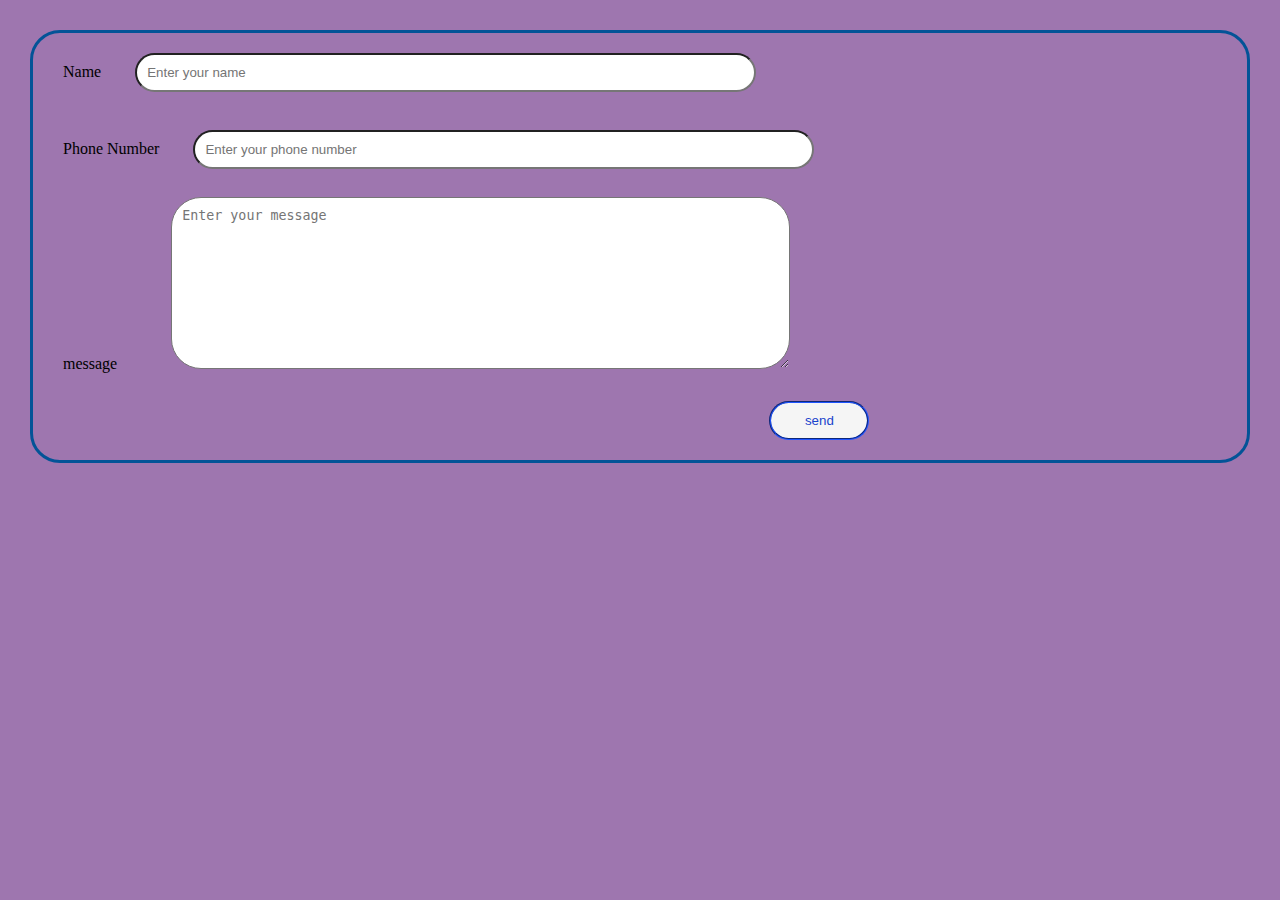
<file: contact.html>
<!DOCTYPE html>
<html lang="en">
<head>
    <meta charset="UTF-8">
    <meta http-equiv="X-UA-Compatible" content="IE=edge">
    <meta name="viewport" content="width=device-width, initial-scale=1.0">
    <link href="https://cdn.jsdelivr.net/npm/bootstrap@5.1.3/dist/css/bootstrap.min.css" rel="stylesheet" integrity="sha384-1BmE4kWBq78iYhFldvKuhfTAU6auU8tT94WrHftjDbrCEXSU1oBoqyl2QvZ6jIW3" crossorigin="anonymous">
    <script src="https://cdn.jsdelivr.net/npm/bootstrap@5.1.3/dist/js/bootstrap.bundle.min.js" integrity="sha384-ka7Sk0Gln4gmtz2MlQnikT1wXgYsOg+OMhuP+IlRH9sENBO0LRn5q+8nbTov4+1p" crossorigin="anonymous"></script>
    <title>sendig mail</title>
    <style>
    body
{
    background-color: rgba(84, 13, 114, 0.564);
    margin: 10px;
    padding: 10px;
    font-family: Georgia, 'Times New Roman', Times, serif;
}
p
{
    font-size: +3;
    margin: 5px;
    padding: 10px;
}
hr
{
    width: 80%;
    margin:auto;
    background-color: rgb(21, 30, 49)

}
a
{
    background-color:whitesmoke ;
    margin: 10px;
    padding: 10px;  
    text-decoration: none;
    color: rgb(25, 67, 204);
    border-style: groove;
    border-color: rgb(25, 67, 204);
    border-radius: 30px;
    text-align: center;
    width: 50px;
    font-size: +10;

}
a:hover
{
    width: 50px;
    background-color:rgb(25, 67, 204) ;
    margin: 10px;
    padding: 10px;  
    text-decoration: none;
    color:whitesmoke ;
    border-style: solid;
    border-color:rgb(25, 67, 204) ;
    border-radius: 30px;
    text-align: center;
    font-size: +10;
    

}
form
{
    max-width: 100%;
    min-width: 60%;
    margin: 10px;
    padding: 10px;
    border-radius: 30px; 
    border-color: #035397;
    border-style: solid;

}
label
{
    margin: 10px;
    padding: 10px;
}
input
{
    margin: 10px;
    padding: 10px;
    border-radius: 30px;
    width: 50%;
}
textarea
{
    margin: 0 30px;
    padding: 10px;
    border-radius: 30px;
    width: 50%;
}
.send
{
width: 100px;
position: relative;
left: 60%;
color: rgb(25, 67, 204);
background-color:whitesmoke ;
border-style: groove;
border-color: rgb(25, 67, 204);
}
.send:hover
{
    background-color:rgb(25, 67, 204) ;
    border-color:rgb(25, 67, 204) ;
    color:whitesmoke ;
}
    </style>
</head>
<body>
    <form action="mailto:bebos8561@gmail.com"method="post" enctype="text/plain">
        <label for="Name">Name</label>

             <input type="text" placeholder="Enter your name">
                <br>
                <br>
        <label for="Number">Phone Number</label>
            <input type="text" placeholder="Enter your phone number">
                <br>
                <br>
        <label for="message"class="msg">message</label>
        <textarea name="message"  cols="30" rows="10" placeholder="Enter your message"></textarea>
                <br>
                <br>
            <input type="submit" value="send" class="send">


    </form>
</body>
</html>
</file>
